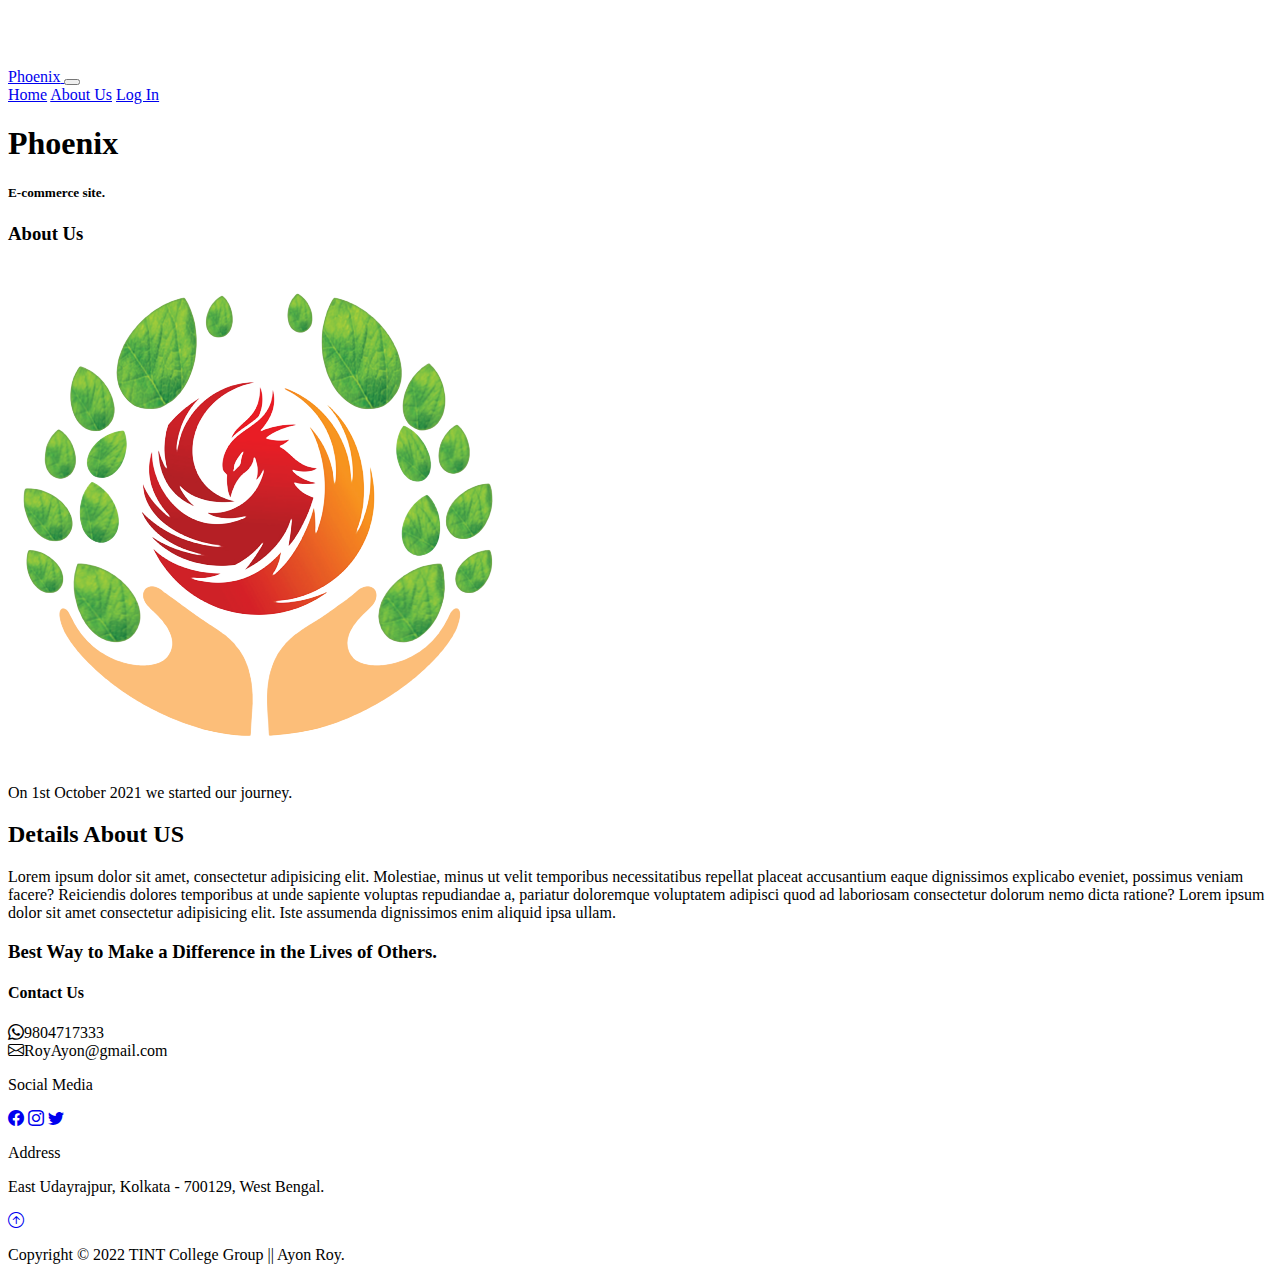
<file: about.html>
<!DOCTYPE html>
<html lang="en">
  <head>
    <meta charset="UTF-8" />
    <meta http-equiv="X-UA-Compatible" content="IE=edge" />
    <meta name="viewport" content="width=device-width, initial-scale=1.0" />
    <link href="css/style.css" rel="stylesheet" />
    <link
      href="https://cdn.jsdelivr.net/npm/bootstrap@5.0.2/dist/css/bootstrap.min.css"
      rel="stylesheet"
      integrity="sha384-EVSTQN3/azprG1Anm3QDgpJLIm9Nao0Yz1ztcQTwFspd3yD65VohhpuuCOmLASjC"
      crossorigin="anonymous"
    />
    <link
      rel="stylesheet"
      href="https://cdn.jsdelivr.net/npm/bootstrap-icons@1.3.0/font/bootstrap-icons.css"
    />
    <title>1Stop Project</title>
    <link rel="shortcut icon" href="./favicon.ico" type="img/x-icon" />
  </head>

  <body>
    <!--Navbar-->
    <nav  class="navbar navbar-expand-lg navbar-light bg-dark fixed-top">
      <div class="container-fluid">
        <a class="navbar-brand h1" href="#"><span class=" text-warning" id="navcar">Phoenix</span> <!--<img id="logo"src="img/bg-icon.png">--></a>
        <button class="navbar-toggler bg-success" type="button" data-bs-toggle="collapse" data-bs-target="#navbarNavAltMarkup" aria-controls="navbarNavAltMarkup" aria-expanded="false" aria-label="Toggle navigation">
          <span class="navbar-toggler-icon"></span>
        </button>
        <div class="collapse navbar-collapse " id="navbarNavAltMarkup">
          <div class="navbar-nav ms-auto">
            <a class="navbar-brand h2 py-1 text-info" class="nav-link active" href="index.html">Home</a>
            <a class="navbar-brand h2 py-1 text-info" class="nav-link active" href="about.html">About Us</a>
            <a class="navbar-brand h2 py-1 text-info" class="nav-link active" href="login.html">Log In</a>
          </div>
        </div>
      </div>
    </nav>
    <!--1st section-->
    <section class="bg-light p-5">
      <div class="container">
        <div class="d-sm-flex align-items-center justify-content-between">
          <div class="col-md p-5">
            <h1>
              <span class="text-warning">Phoenix</span>
            </h1>
            <h5>E-commerce site.</h5>
            <h3 class="text-info bottom-0">About Us</h3>
          </div>
          <div class="col-md">
            <img src="img/bg-icon.png" class="img-fluid p-0" alt="">

          </div>
          <div class="col-md p-5">
            <p class="h6 lead">On 1st October 2021 we started our journey.</p>
          </div>
        </div>
      </div>
    </section>
    
    <!--about us-->
    <section class="bg-secondary p-3" id="section-counter" >
        <div class="container">
          <div class="d-sm-flex align-items-center justify-content-between">
            <div class="col-md p-5">
              <h2 class="text-center ">Details About US</h2>
              <div>
                <p>Lorem ipsum dolor sit amet, consectetur adipisicing elit. Molestiae, minus ut velit temporibus necessitatibus repellat placeat accusantium eaque dignissimos explicabo eveniet, possimus veniam facere? Reiciendis dolores temporibus at unde sapiente voluptas repudiandae a, pariatur doloremque voluptatem adipisci quod ad laboriosam consectetur dolorum nemo dicta ratione? Lorem ipsum dolor sit amet consectetur adipisicing elit. Iste assumenda dignissimos enim aliquid ipsa ullam.</p>
              </div>
          </div>
        </div>
      </section>

  <!--div-->
  <div class="bg-success text-light p-5">
    <div class="container">
      <div class="d-md-flex justify-content-betwee align-items-center">
        <h3 class="mb-3 mb-md-0">
            Best Way to Make a Difference in the Lives of Others.
        </h3>
      </div>
    </div>
  </div>
    <!--footer-->
    <footer class="p-5 bg-dark text-white text-center position-relative">
      <div class="container">
        <div class="row text-center g-4">
          <div class="col-md">
            <div>
              <div class="card-body text-center">
                <div class="mb-3">
                  <h4>Contact Us</h4>
                </div>
                <p><i class="h6 bi bi-whatsapp px-2"></i>9804717333<br>  
                  <i class="h6 bi bi-envelope px-2"></i>RoyAyon@gmail.com</p>
              </div>
            </div>
          </div>
          <div class="col-md">
            <div>
              <div class="card-body text-center">
                <div class="h4 mb-3">
                  <p>Social Media</p>
                </div>
                <div class="h2 mb-3">
                    <a href="https://www.facebook.com/Phoenix.Official.NGO"><i class="bi bi-facebook px-4"></i></a>
                     <a href="https://www.instagram.com/phoenix.official.ngo/"><i class="bi bi-instagram px-2"></i></a>
                     <a href="https://twitter.com/Phoenix33316448"><i class="bi bi-twitter px-4"></i></a>
                </div>
              </div>
            </div>
          </div>
          <div class="col-md">
            <div>
              <div class="card-body text-center">
                <div class="h4 mb-3">
                  <p>Address</p>
                </div>
                  <p>
                  East Udayrajpur, Kolkata - 700129, West Bengal.
                </p>
              </div>
            </div>
          </div>
          </div>
        </div>
        <a href="#" class="position-absolute bottom-0 end-0 p-5">
          <i class="bi bi-arrow-up-circle h1"></i>
        </a>
      </div>
      <p class="copyright">Copyright &copy; 2022 TINT College Group || <span class="text-success h6">Ayon Roy.</span></p>
    </footer>
    <script src="https://cdn.jsdelivr.net/npm/bootstrap@5.0.2/dist/js/bootstrap.bundle.min.js" integrity="sha384-MrcW6ZMFYlzcLA8Nl+NtUVF0sA7MsXsP1UyJoMp4YLEuNSfAP+JcXn/tWtIaxVXM" crossorigin="anonymous"></script>

  </body>
</html>
</file>
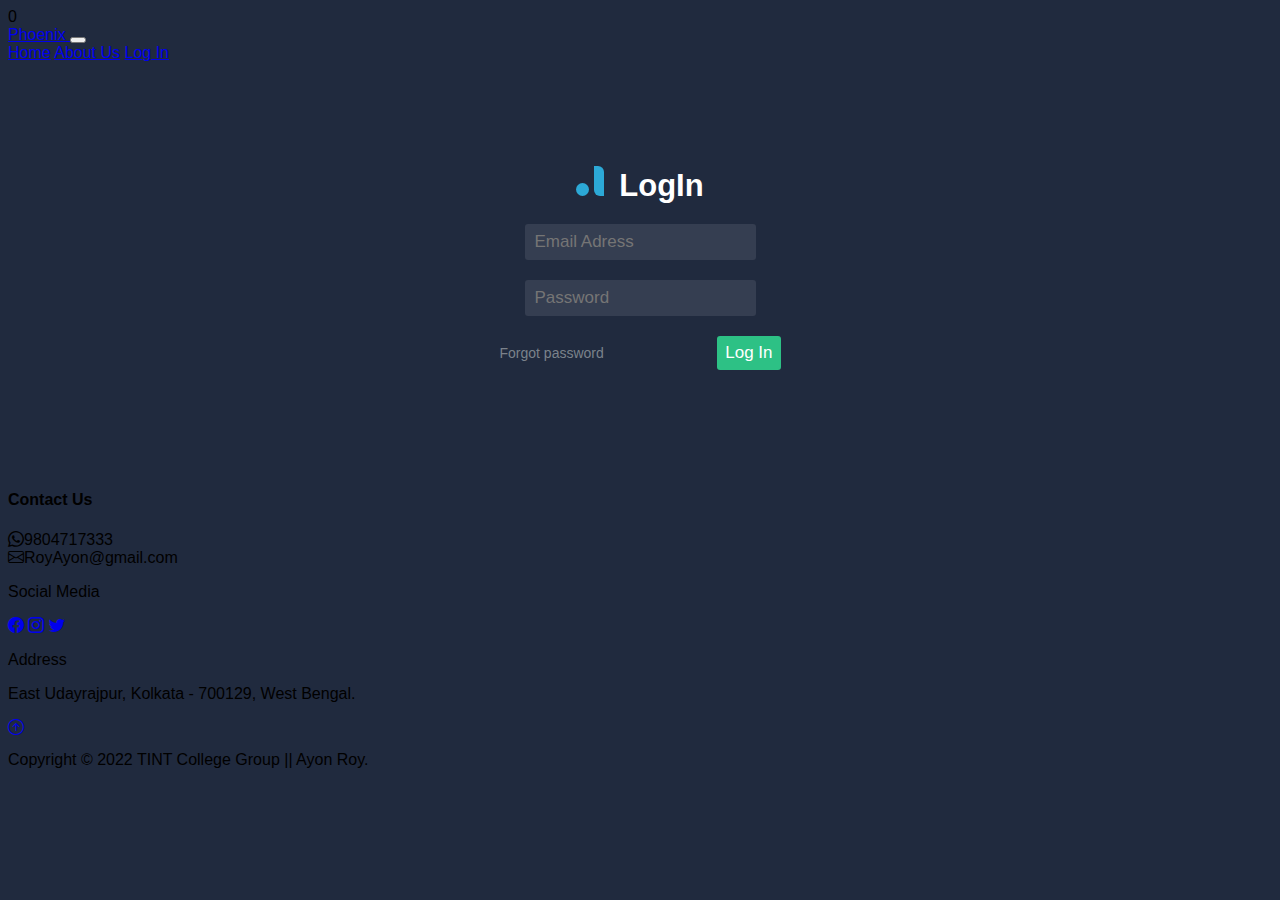
<file: login.html>
0<!DOCTYPE html>
<html lang="en">
  <head>
    <meta charset="UTF-8" />
    <meta http-equiv="X-UA-Compatible" content="IE=edge" />
    <meta name="viewport" content="width=device-width, initial-scale=1.0" />
    <link href='https://fonts.googleapis.com/css?family=Source+Sans+Pro' rel='stylesheet' type='text/css'>
    <link href="css/login-style.css" rel="stylesheet" />
    <link
      href="https://cdn.jsdelivr.net/npm/bootstrap@5.0.2/dist/css/bootstrap.min.css"
      rel="stylesheet"
      integrity="sha384-EVSTQN3/azprG1Anm3QDgpJLIm9Nao0Yz1ztcQTwFspd3yD65VohhpuuCOmLASjC"
      crossorigin="anonymous"
    />
    <link
      rel="stylesheet"
      href="https://cdn.jsdelivr.net/npm/bootstrap-icons@1.3.0/font/bootstrap-icons.css"
    />
    <title>1Stop Project</title>
    <link rel="shortcut icon" href="./favicon.ico" type="img/x-icon" />
  </head>

  <body>
    <!--Navbar-->
    <nav  class="navbar navbar-expand-lg navbar-light bg-dark fixed-top">
      <div class="container-fluid">
        <a class="navbar-brand h1" href="#"><span class=" text-warning" id="navcar">Phoenix</span> <!--<img id="logo"src="img/bg-icon.png">--></a>
        <button class="navbar-toggler bg-success" type="button" data-bs-toggle="collapse" data-bs-target="#navbarNavAltMarkup" aria-controls="navbarNavAltMarkup" aria-expanded="false" aria-label="Toggle navigation">
          <span class="navbar-toggler-icon"></span>
        </button>
        <div class="collapse navbar-collapse " id="navbarNavAltMarkup">
          <div class="navbar-nav ms-auto">
            <a class="navbar-brand h2 py-1 text-info" class="nav-link active" href="index.html">Home</a>
            <a class="navbar-brand h2 py-1 text-info" class="nav-link active" href="about.html">About Us</a>
            <a class="navbar-brand h2 py-1 text-info" class="nav-link active" href="login.html">Log In</a>
          </div>
        </div>
      </div>
    </nav>
    <!--1st section-->


    <section class="bg-light pad">
        <div class="container">
          <div class="d-sm-flex align-items-center justify-content-between">
            <div class="col-md">
            </div>
            <div class="col-md card-body bg-secondary">
            <div class="circle"></div>
            <div class="thin"></div>
            <p>LogIn</p> 
            
            <form name="register" action=""  method="">
                <input type="email" placeholder="Email Adress">
                <input type="password" placeholder="Password" required>                
                <spam href="#" class="text-info">Forgot password</spam>
                <input type="submit" value="log in">
            </form>
            </div>
            <div class="col-md">
              
            </div>
          </div>
        </div>
      </section>

  <!--div-->
  
    <!--footer-->
    <footer class="p-5 bg-dark text-white text-center position-relative">
      <div class="container">
        <div class="row text-center g-4">
          <div class="col-md">
            <div>
              <div class="card-body text-center">
                <div class="mb-3">
                  <h4>Contact Us</h4>
                </div>
                <p><i class="h6 bi bi-whatsapp px-2"></i>9804717333<br>  
                  <i class="h6 bi bi-envelope px-2"></i>RoyAyon@gmail.com</p>
              </div>
            </div>
          </div>
          <div class="col-md">
            <div>
              <div class="card-body text-center">
                <div class="h4 mb-3">
                  <p>Social Media</p>
                </div>
                <div class="h2 mb-3">
                    <a href="https://www.facebook.com/Phoenix.Official.NGO"><i class="bi bi-facebook px-4"></i></a>
                     <a href="https://www.instagram.com/phoenix.official.ngo/"><i class="bi bi-instagram px-2"></i></a>
                     <a href="https://twitter.com/Phoenix33316448"><i class="bi bi-twitter px-4"></i></a>
                </div>
              </div>
            </div>
          </div>
          <div class="col-md">
            <div>
              <div class="card-body text-center">
                <div class="h4 mb-3">
                  <p>Address</p>
                </div>
                  <p>
                  East Udayrajpur, Kolkata - 700129, West Bengal.
                </p>
              </div>
            </div>
          </div>
          </div>
        </div>
        <a href="#" class="position-absolute bottom-0 end-0 p-5">
          <i class="bi bi-arrow-up-circle h1"></i>
        </a>
      </div>
      <p class="copyright">Copyright &copy; 2022 TINT College Group || <span class="text-success h6">Ayon Roy.</span></p>
    </footer>
    <script src="https://cdn.jsdelivr.net/npm/bootstrap@5.0.2/dist/js/bootstrap.bundle.min.js" integrity="sha384-MrcW6ZMFYlzcLA8Nl+NtUVF0sA7MsXsP1UyJoMp4YLEuNSfAP+JcXn/tWtIaxVXM" crossorigin="anonymous"></script>

  </body>
</html>
</file>
<file: css/style.css>
body::before {
  display: block;
  content: "";
  height: 60px;
}

#Bgimage {
  background-image: url(../img/pro-8.jpg);
  background-size: cover;
  background-image: justify;
  border-top: 5px solid greenyellow;
  border-bottom: 5px solid greenyellow;
  width: 100%;
  height: 550px;
}
.pad1 {
  padding-top: 16px;
  padding-left: 64px;
  text-align: center;
}
#pad2 {
  text-align: center;
  padding-bottom: 16px;
}
.about {
  border: 3px solid blueviolet;
}
@media (min-width: 768px) {
  .news-input {
    width: 50%;
  }
}




img.logo {
  width: 50px;
  height: 50px;
}

.bg-weather {
  background-color: #587cf7;
}
</file>
<file: css/login-style.css>
body {
    font-family: Helvetica;
    background-color: #202A3E
}

section {text-align: center;
    margin-top: 20px
}

section .circle, section .thin {
    background-color: #2CA9D7;
    display: inline-block    
}

section .circle {
    width: 13px;
    height: 13px;
    border-radius: 50%    
}

section .thin {
    height: 30px;
    width: 10px;
    border-top-right-radius: 6px;
    border-bottom-left-radius: 6px
}

section p {
    color: #FFF;
    display: inline;
    font-size: 31px;
    margin-left: 11px;
    font-weight: 700
}

input[type="email"], input[type="password"] {
    display: block;
    border: 0;
    padding: 5px;
    background-color: #353E51;
    width:auto;
    height:36px;
    margin: 20px auto;
    font-size: 17px;
    border-radius: 3px;
    text-indent: 5px;
    color: #7B828B
}


spam {
    text-decoration: none;
    color: #7B828B;
    font-size: 14px
}
input[type="submit"] {
    color: #FFF;
    background-color: #2DC185;
    border: 0;
    padding: 7px 8px;
    font-size: 17px;
    text-transform: capitalize;
    border-radius: 3px;
    margin-left: 109px
}


.pad{
    padding-top: 84px;
    padding-bottom: 84px;
}
</file>
